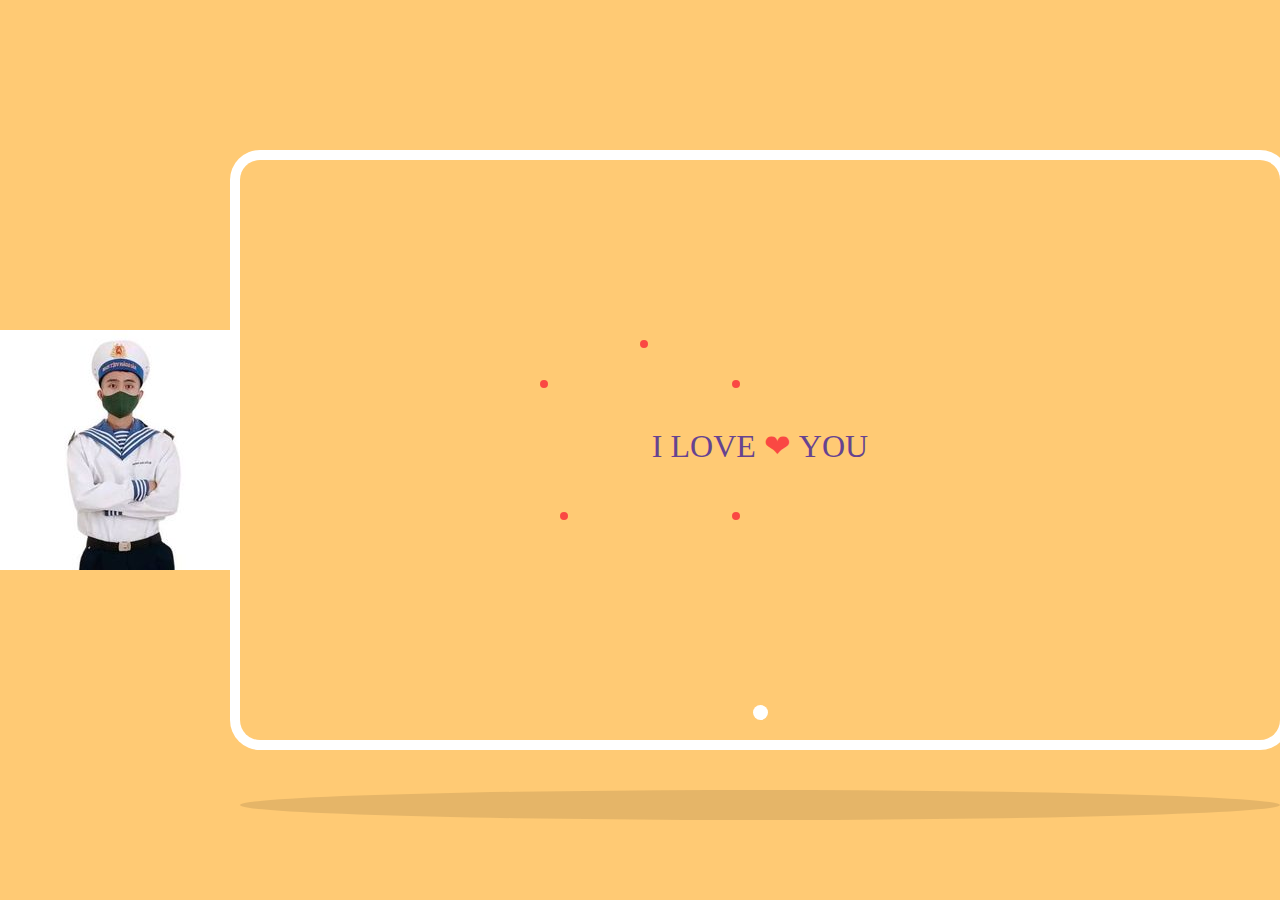
<file: index.html>
<!DOCTYPE html>
<html lang="en">

<head>
    <meta charset="UTF-8">
    <meta http-equiv="X-UA-Compatible" content="IE=edge">
    <meta name="viewport" content="width=device-width, initial-scale=1.0">
    <title>I Love You</title>
    <link rel="stylesheet" href="./index.css">
    <script src="https://code.jquery.com/jquery-3.6.1.js"
        integrity="sha256-3zlB5s2uwoUzrXK3BT7AX3FyvojsraNFxCc2vC/7pNI=" crossorigin="anonymous"></script>
</head>

<body>
    <img src="avatar.jpg" alt="image" />
    <main class="devices">
        <h1><span class="iu">I</span> <span class="love">Love</span> <span class="heart">❤</span> <span
                class="yo">Yo</span><span class="iu">u</span></h1>

    </main>
    <div class="congrats">
        <span></span>
        <span></span>
        <span></span>
        <span></span>
        <span></span>
    </div>
    <audio controls autoplay id="music">
        <source src="music.mp3" type="audio/mpeg">
    </audio>
</body>
<script>
    $(document).ready(function () {
        $('body').click(function () {
            var audio = document.getElementById("music");
            audio.play();
        });
    });
</script>

</html>
</file>
<file: index.css>
html {
    box-sizing: border-box;
    font-size: 16px;
}

*,
*:before,
*:after {
    box-sizing: inherit;

}

body,
h1,
h2,
h3,
h4,
h5,
h6,
p,
ol,
ul {
    margin: 0;
    padding: 0;
    font-weight: normal;
    font-family: 'Abril Fatface', cursive;

}

:root {

    --yellow: #FFCA74;
    --purple: #664390;
    --red: #FA4843;

    --cubezier: 6s cubic-bezier(.52, .02, 0, 1.02) infinite;
}

body {
    display: flex;
    align-items: center;
    justify-content: center;
    height: 100vh;
    background-color: var(--yellow);
    animation: bgRed ease-out 6s infinite;
}

.devices {
    width: 1080px;
    box-shadow: 0px 0px 0px 10px #fff;
    border-radius: 20px;
    height: 580px;
    display: flex;
    align-items: center;
    justify-content: center;
    position: relative;
    animation: devices var(--cubezier);
}

.devices:after {
    content: "";
    position: absolute;
    background-color: #fff;
    width: 15px;
    height: 15px;
    border-radius: 50%;
    bottom: 20px;
}

.devices:before {
    content: "";
    width: 100%;
    background-color: rgba(0, 0, 0, 0.1);
    border-radius: 100%;
    height: 30px;
    position: absolute;
    bottom: -80px;
    z-index: -1;
}


h1 {
    color: var(--purple);
    text-transform: uppercase;
    text-align: center;
    animation: fontSize var(--cubezier);
}

h1 span {
    overflow: hidden;
    position: relative;
    display: inline-block;
    text-align: center;
}

.heart {
    color: var(--red);
    animation: heart var(--cubezier), heartbeat 1s ease-in-out infinite, heartWhite ease-out 6s infinite;
}

.love {
    animation: love var(--cubezier);
}

.yo {
    animation: yo var(--cubezier);
}

.iu {
    animation: iu var(--cubezier);
}

.congrats {
    width: 320px;
    height: 680px;
    position: absolute;
    display: flex;
    align-items: center;
    justify-content: center;


}

.congrats span {
    content: "";
    width: 0;
    height: 0;
    position: absolute;
    border: 4px solid var(--red);
    border-radius: 50%;
    animation: congrats ease-out 6s infinite;
}

.congrats span:nth-child(1) {
    top: 270px;
    left: 60px;
}

.congrats span:nth-child(2) {
    top: 230px;
    left: 50%;
}

.congrats span:nth-child(3) {
    top: 270px;
    right: 60px;
}

.congrats span:nth-child(4) {
    bottom: 270px;
    right: 60px;
}

.congrats span:nth-child(5) {
    bottom: 270px;
    left: 80px;
}

audio {
    display: none;
}



@keyframes devices {
    0% {
        width: 990px;
        height: 580px;
    }

    25% {
        width: 720px;
        height: 580px;
    }

    50% {
        width: 480px;
        height: 580px;
    }

    72% {
        width: 320px;
        height: 680px;
    }

    100% {
        width: 990px;
        height: 580px;
    }
}

@keyframes fontSize {
    0% {
        font-size: 90px;
        letter-spacing: 18px;
    }

    25% {
        font-size: 90px;
        letter-spacing: 10px;
    }

    50% {
        font-size: 90px;
        letter-spacing: 5px;
    }

    75% {
        font-size: 150px;
        letter-spacing: 0;
    }

    100% {
        font-size: 90px;
        letter-spacing: 18px;
    }

}

@keyframes love {
    0% {
        width: auto;
    }

    25% {
        width: 0;
    }

    50% {
        width: 0;
    }

    75% {
        width: 0;
    }

    100% {
        width: auto;
    }
}


@keyframes yo {
    0% {
        width: auto;
    }

    25% {
        width: auto;
    }

    50% {
        width: 0;
    }

    75% {
        width: 0;
    }

    100% {
        width: auto;
    }
}

@keyframes iu {
    0% {
        width: auto;
    }

    25% {
        width: auto;
    }

    50% {
        width: auto;
    }

    75% {
        width: 0;
    }

    100% {
        width: auto;
    }
}

@keyframes heart {
    0% {
        width: 0;
    }

    25% {
        width: auto;
    }

    50% {
        width: auto;
    }

    75% {
        width: auto;
    }

    100% {
        width: 0;
    }
}

@keyframes heartbeat {
    0% {
        transform: scale(1);
    }

    50% {
        transform: scale(1.5);
    }

    100% {
        transform: scale(1);
    }
}


@keyframes congrats {
    0% {
        width: 0;
        height: 0;
        opacity: 0;
    }

    58% {
        width: 0;
        height: 0;
        opacity: 0;
    }

    60% {
        width: 30px;
        height: 30px;
        opacity: 1;
    }

    80% {
        width: 100px;
        height: 100px;
        opacity: 0;
    }

    81% {
        width: 0;
        height: 0;
        opacity: 0;
    }

    100% {
        width: 0;
        height: 0;
        opacity: 0;
    }
}

@keyframes bgRed {
    0% {
        background-color: var(--yellow);
    }

    58% {
        background-color: var(--yellow);
    }

    60% {
        background-color: var(--red);
    }

    80% {
        background-color: var(--red);
    }

    81% {
        background-color: var(--yellow);
    }
}

@keyframes heartWhite {
    0% {
        color: var(--red);
    }

    58% {
        color: var(--red);
    }

    60% {
        color: #fff;
    }

    80% {
        color: #fff;
    }

    81% {
        color: var(--red);
    }
}




@media all and (max-width: 1080px) and (min-width: 720px) {
    .devices {
        width: 720px;
    }
}

@media all and (max-width: 1080px) and (min-width: 720px) {
    .devices {
        width: 720px;
    }
}
</file>
